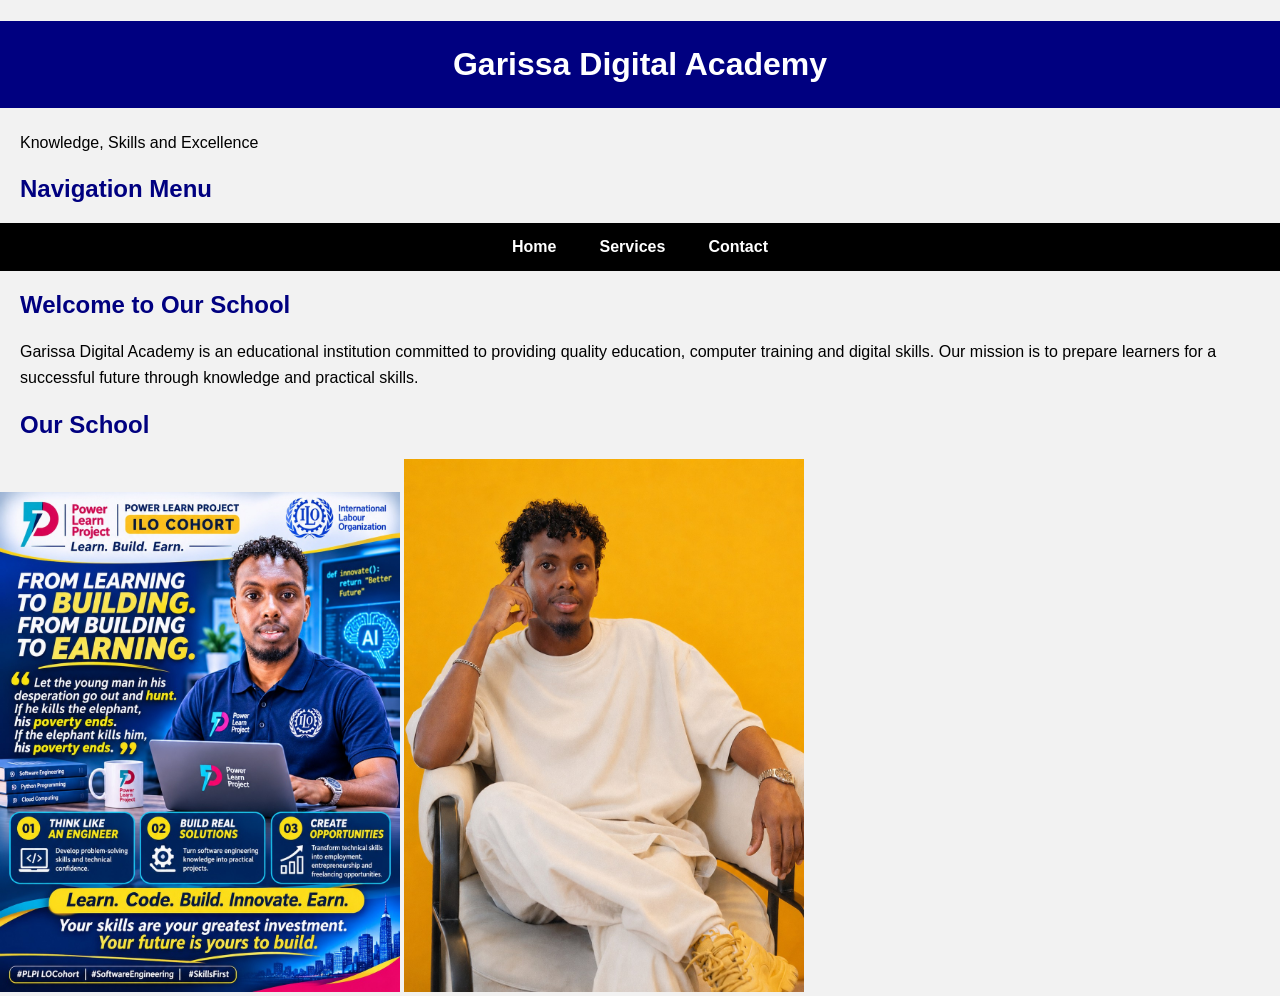
<file: index.html>
<!DOCTYPE html>
<html lang="en">

<head>
    <title>Home - Garissa Digital Academy</title>

    <link rel="stylesheet" href="style.css">

</head>

<body>

    <h1>Garissa Digital Academy</h1>

    <p>Knowledge, Skills and Excellence</p>

    <h2>Navigation Menu</h2>

    <nav>
        <a href="index.html">Home</a> |
        <a href="services.html">Services</a> |
        <a href="contact.html">Contact</a>
    </nav>

    <h2>Welcome to Our School</h2>

    <p>
        Garissa Digital Academy is an educational
        institution committed to providing quality
        education, computer training and digital skills.
        Our mission is to prepare learners for a successful
        future through knowledge and practical skills.
    </p>

<h2>Our School</h2>

<img src="images/school.jpg"
     alt="School building"
     width="400">

<img src="images/students.jpg"
     alt="Students learning"
     width="400">

</body>

</html>
</file>
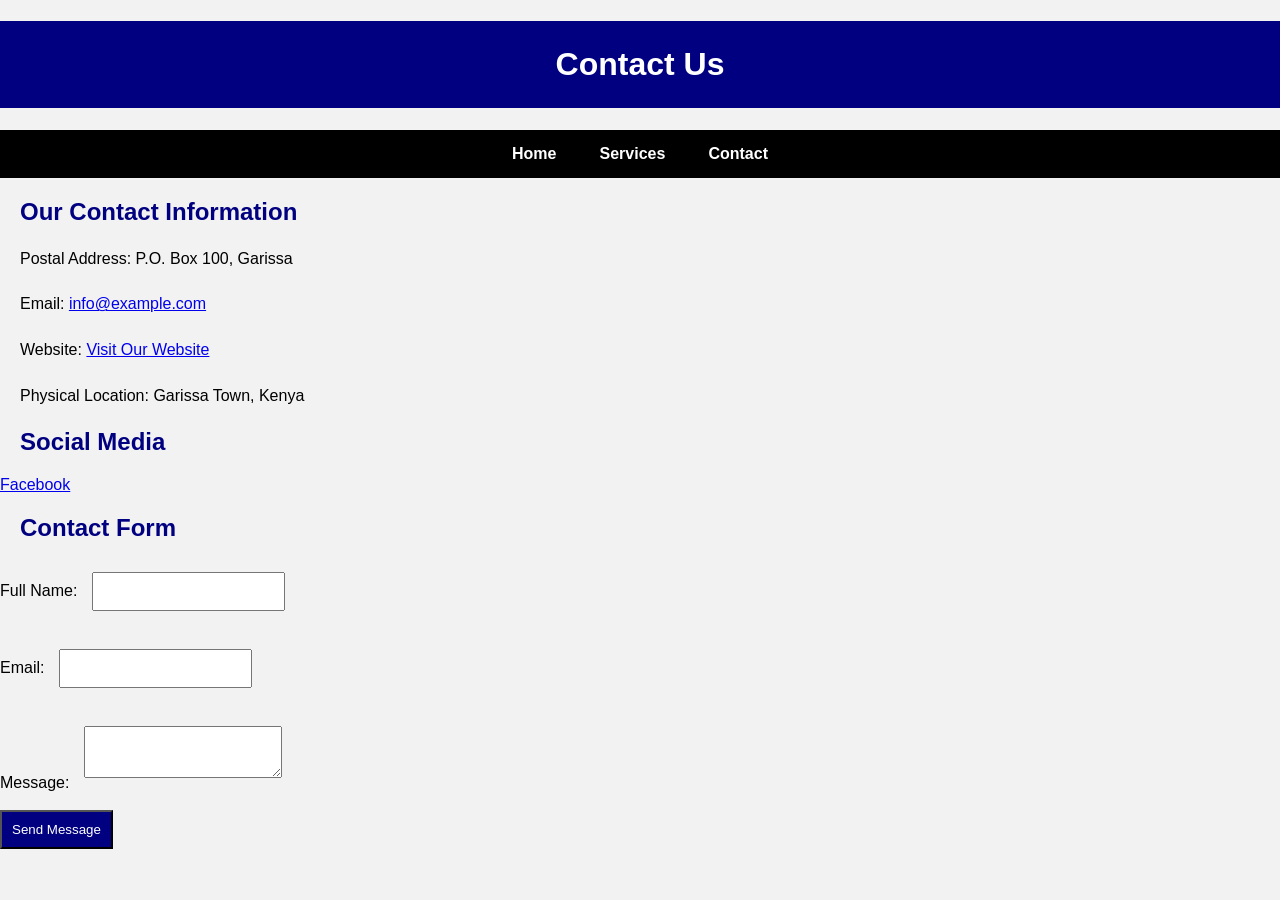
<file: contact.html>
<!DOCTYPE html>
<html lang="en">

<head>
    <title>Contact - Garissa Digital Academy</title>

    <link rel="stylesheet" href="style.css">

</head>

<body>

    <h1>Contact Us</h1>

    <nav>
        <a href="index.html">Home</a> |
        <a href="services.html">Services</a> |
        <a href="contact.html">Contact</a>
    </nav>

    <h2>Our Contact Information</h2>

    <p>Postal Address: P.O. Box 100, Garissa</p>

    <p>
        Email:
        <a href="mailto:info@example.com">
            info@example.com
        </a>
    </p>

    <p>
        Website:
        <a href="https://www.example.com">
            Visit Our Website
        </a>
    </p>

    <p>Physical Location: Garissa Town, Kenya</p>

    <h2>Social Media</h2>

    <a href="https://www.facebook.com/">Facebook</a>

    <h2>Contact Form</h2>

    <form>

        <label>Full Name:</label>
        <input type="text" name="fullname">

        <br><br>

        <label>Email:</label>
        <input type="email" name="email">

        <br><br>

        <label>Message:</label>
        <textarea name="message"></textarea>

        <br><br>

        <button type="submit">Send Message</button>

    </form>

</body>

</html>
</file>
<file: style.css>
/* General website styling */

body {
    font-family: Arial, sans-serif;
    background-color: #f2f2f2;
    margin: 0;
}

/* Header styling */

h1 {
    background-color: navy;
    color: white;
    text-align: center;
    padding: 25px;
}

/* Navigation menu */

nav {
    background-color: black;
    padding: 15px;
    text-align: center;
}

nav a {
    color: white;
    text-decoration: none;
    margin: 15px;
    font-weight: bold;
}

/* Main headings */

h2 {
    color: navy;
    margin: 20px;
}

/* Paragraphs */

p {
    margin: 20px;
    line-height: 1.6;
}

/* Lists */

ol {
    margin: 30px;
}

/* Contact form */

input, textarea {
    padding: 10px;
    margin: 10px;
}

button {
    background-color: navy;
    color: white;
    padding: 10px;
}
</file>
